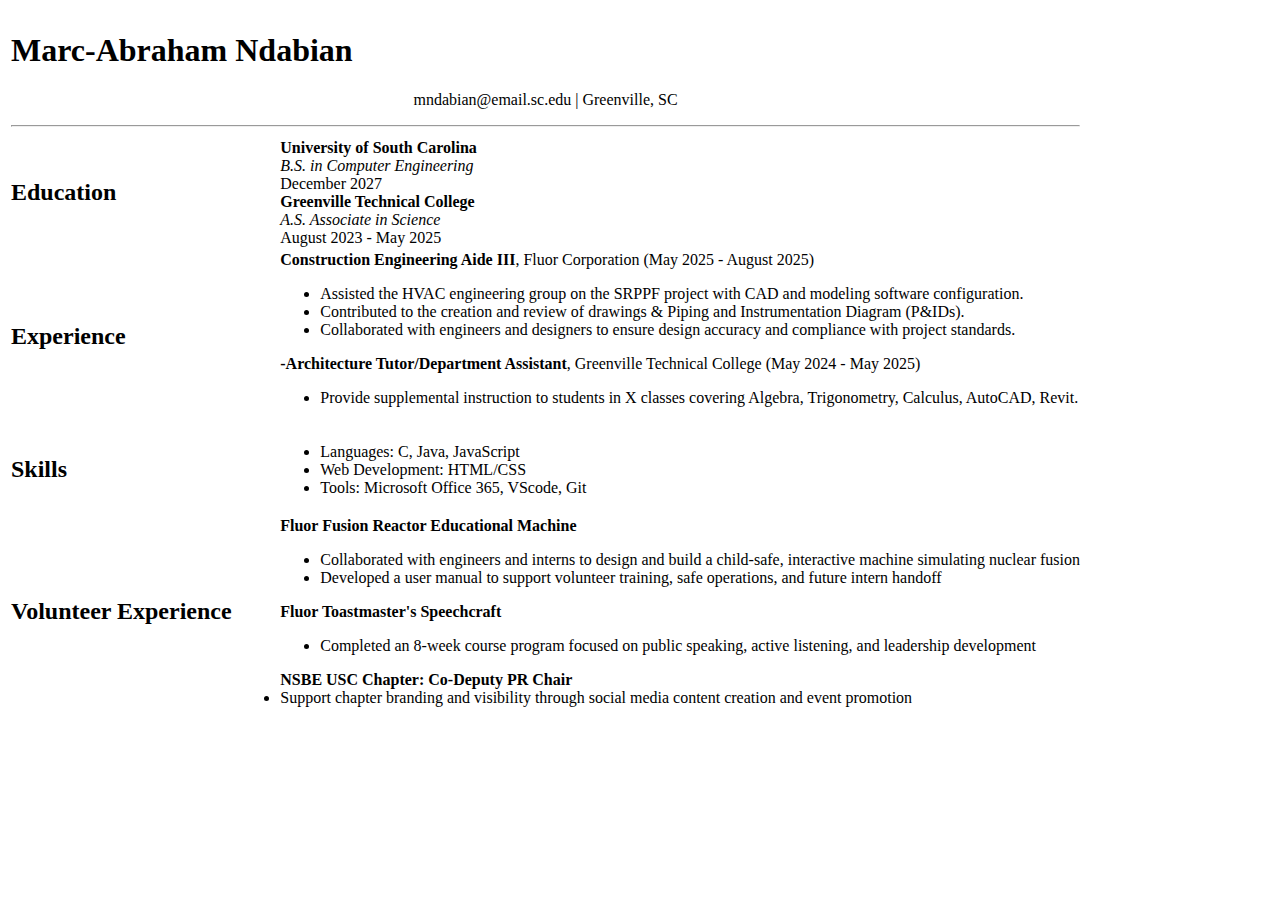
<file: resume.html>
<!DOCTYPE html>
<html lang="en">
<head>
  <meta charset="UTF-8">
  <meta name="viewport" content="width=device-width, initial-scale=1.0">
  <title>Resume</title>
  <link rel="stylesheet" href="styles.css" >
  </head>
<body>
  <table>
    <!-- Header Section -->
    <tr>
      <td colspan="2">
        <h1>Marc-Abraham Ndabian</h1>
        <p style="text-align: center;">mndabian@email.sc.edu | Greenville, SC</p>
        <hr>
      </td>
    </tr>

    <!-- Education Section -->
    <tr>
      <td class="height" width="25%"><h2>Education</h2></td>
      <td>
        <strong>University of South Carolina</strong><br>
        <i>B.S. in Computer Engineering</i><br>
        December 2027
      <strong><br>Greenville Technical College</strong><br>
        <i>A.S. Associate in Science</i>
        <br>August 2023 - May 2025<br>
      </td>
    </tr>

    <!-- Work Experience Section -->
    <tr>
      <td class="height"><h2>Experience</h2></td>
      <td>
        <strong>Construction Engineering Aide III</strong>, Fluor Corporation (May 2025 - August 2025)<br>
        <ul>
          <li>Assisted the HVAC engineering group on the SRPPF project with CAD and modeling software configuration.</li>
          <li>Contributed to the creation and review of drawings & Piping and Instrumentation Diagram (P&IDs).</li>
          <li>Collaborated with engineers and designers to ensure design accuracy and compliance with project standards.</li>
        </ul>

        <strong>-Architecture Tutor/Department Assistant</strong>, Greenville Technical College (May 2024 - May 2025)<br>
        <ul>
          <li>Provide supplemental instruction to students in X classes covering Algebra, Trigonometry, Calculus, AutoCAD, Revit.</li>
        </ul>
      </td>
    </tr>

    <!-- Skills Section -->
    <tr>
      <td class="height"><h2>Skills</h2></td>
      <td>
        <ul>
          <li>Languages: C, Java, JavaScript</li>
          <li>Web Development: HTML/CSS</li>
          <li>Tools: Microsoft Office 365, VScode, Git</li>
        </ul>
      </td>
    </tr>
    <!-- Volunteer Section-->
     <tr>
      <td class="height"><h2>Volunteer Experience</h2></td>
      <td>
        <strong>Fluor Fusion Reactor Educational Machine</strong>
        <ul>
          <li>Collaborated with engineers and interns to design and build a child-safe, interactive machine simulating nuclear fusion</li>
          <li>Developed a user manual to support volunteer training, safe operations, and future intern handoff</li>
        </ul>

        <strong>Fluor Toastmaster's Speechcraft</strong>
        <ul>
          <li>Completed an 8-week course program focused on public speaking, active listening, and leadership development </li>
          </ul>
          <strong>NSBE USC Chapter: Co-Deputy PR Chair</strong>
                    <li>Support chapter branding and visibility through social media content creation and event promotion</li>

        </ul>
      </td>
    </tr>
  </table>
</body>
</html>
</file>
<file: styles.css>

</file>
